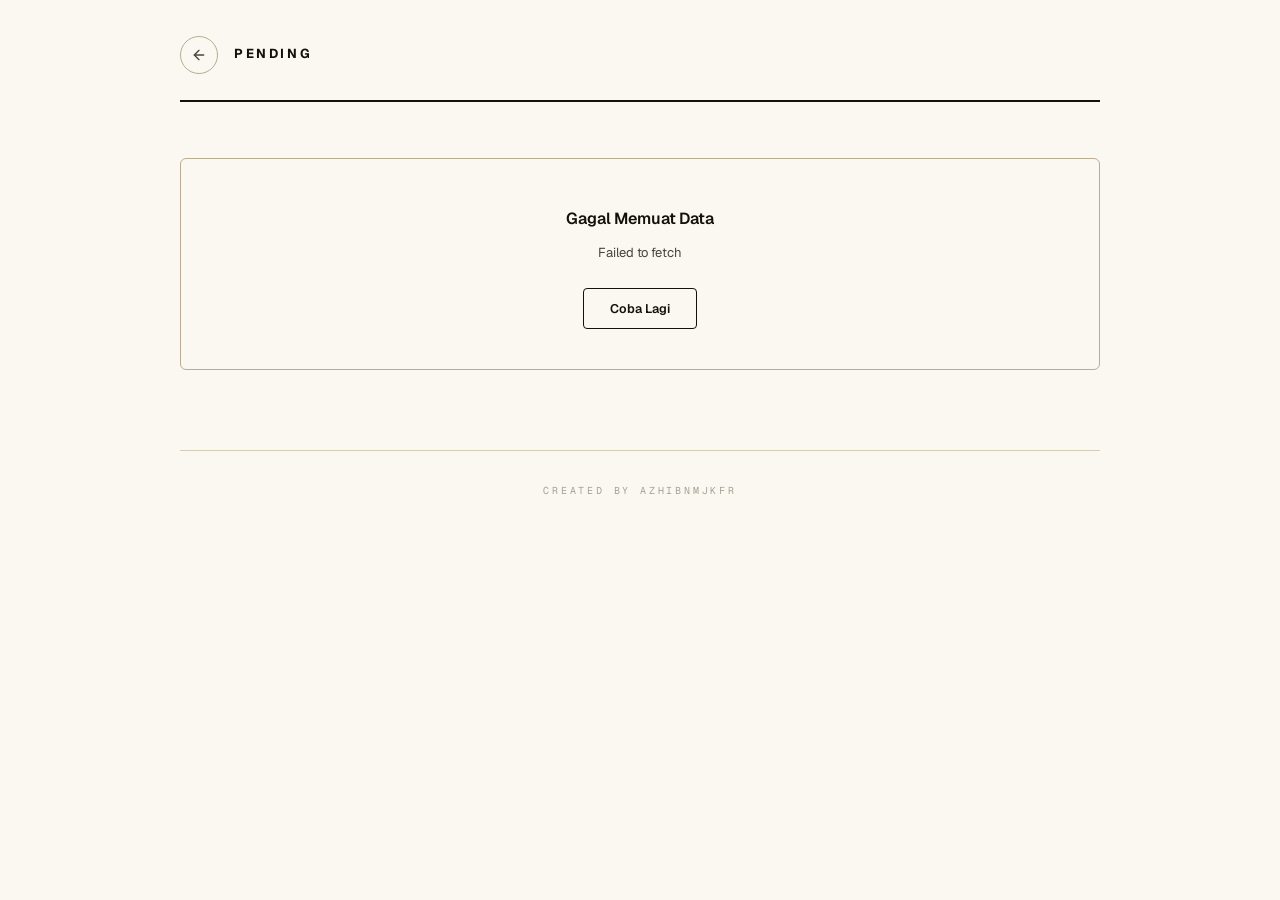
<file: salary/pending.html>
<!DOCTYPE html>
<html lang="id">
<head>
    <meta charset="UTF-8" />
    <meta name="viewport" content="width=device-width, initial-scale=1.0, maximum-scale=1.0, user-scalable=yes" />
    <meta name="theme-color" content="#FBF8F1" />
    <title>Pending — Rekap Mengajar SIAQ</title>

    <link rel="stylesheet" href="salary.css" />
</head>
<body>

    <div class="container">

        <!-- HEADER -->
        <div class="salary-header">
            <button class="btn-back" id="btnBack" aria-label="Kembali">
                <svg viewBox="0 0 24 24" fill="none" stroke="currentColor" stroke-width="2" stroke-linecap="round" stroke-linejoin="round">
                    <path d="M19 12H5"/>
                    <path d="m12 19-7-7 7-7"/>
                </svg>
            </button>
            <h1 class="salary-header-title" id="pageTitle">PENDING</h1>
            <button class="btn-print" id="btnPrint" aria-label="Cetak">
                <svg viewBox="0 0 24 24" fill="none" stroke="currentColor" stroke-width="2" stroke-linecap="round" stroke-linejoin="round">
                    <path d="M6 9V2h12v7"/>
                    <path d="M6 18H4a2 2 0 0 1-2-2v-5a2 2 0 0 1 2-2h16a2 2 0 0 1 2 2v5a2 2 0 0 1-2 2h-2"/>
                    <rect x="6" y="14" width="12" height="8"/>
                </svg>
            </button>
        </div>

        <!-- ERROR -->
        <div id="errorBox"></div>

        <!-- HOME -->
        <div id="viewHome">
            <div class="card-grid">
                <div class="salary-card" id="cardClasses">
                    <div class="salary-card-title">Classes</div>
                    <div class="salary-card-desc">Rekap pertemuan reguler</div>
                </div>
                <div class="salary-card" id="cardClub">
                    <div class="salary-card-title">Club</div>
                    <div class="salary-card-desc">Rekap kegiatan club</div>
                </div>
            </div>
        </div>

        <!-- TABLE -->
        <div id="viewTable" style="display:none;">
            <div class="table-header-bar">
                <div class="table-header-title">
                    <span id="tableTitle">Classes</span>
                    <span class="table-count" id="tableCount"></span>
                </div>
                <div class="total-badge" id="tableTotal">Rp0K</div>
            </div>

            <div class="table-wrap">
                <div class="table-scroll">
                    <table>
                        <thead>
                            <tr>
                                <th>Tanggal</th>
                                <th>Hari</th>
                                <th>Kelas</th>
                                <th style="text-align:right;width:32px;"></th>
                            </tr>
                        </thead>
                        <tbody id="tableBody">
                            <tr>
                                <td colspan="4" class="loading"><div class="spinner"></div>Memuat data …</td>
                            </tr>
                        </tbody>
                    </table>
                </div>
            </div>
        </div>

        <div class="footer-credit">created by Azhibnmjkfr</div>
    </div>

    <!-- MODAL -->
    <div class="modal-overlay" id="modalOverlay">
        <div class="modal-box">
            <button class="modal-close" id="modalClose" aria-label="Tutup">&#10005;</button>
            <div class="modal-title">Detail</div>
            <div>
                <div class="modal-item"><span class="modal-label">Tanggal</span><span class="modal-value" id="modalTanggal">-</span></div>
                <div class="modal-item"><span class="modal-label">Hari</span><span class="modal-value" id="modalHari">-</span></div>
                <div class="modal-item"><span class="modal-label">Kelas</span><span class="modal-value" id="modalKelas">-</span></div>
                <div class="modal-item"><span class="modal-label">JP</span><span class="modal-value" id="modalJp">-</span></div>
                <div class="modal-item"><span class="modal-label">Stat</span><span class="modal-value" id="modalStat">-</span></div>
                <div class="modal-item"><span class="modal-label">Amount</span><span class="modal-value" id="modalAmount">-</span></div>
                <div class="modal-item"><span class="modal-label">Total</span><span class="modal-value" id="modalTotal">-</span></div>
            </div>
        </div>
    </div>

    <div id="printArea"></div>

    <script src="salary.js"></script>
    <script src="../ui.js"></script>
</body>
</html>
</file>
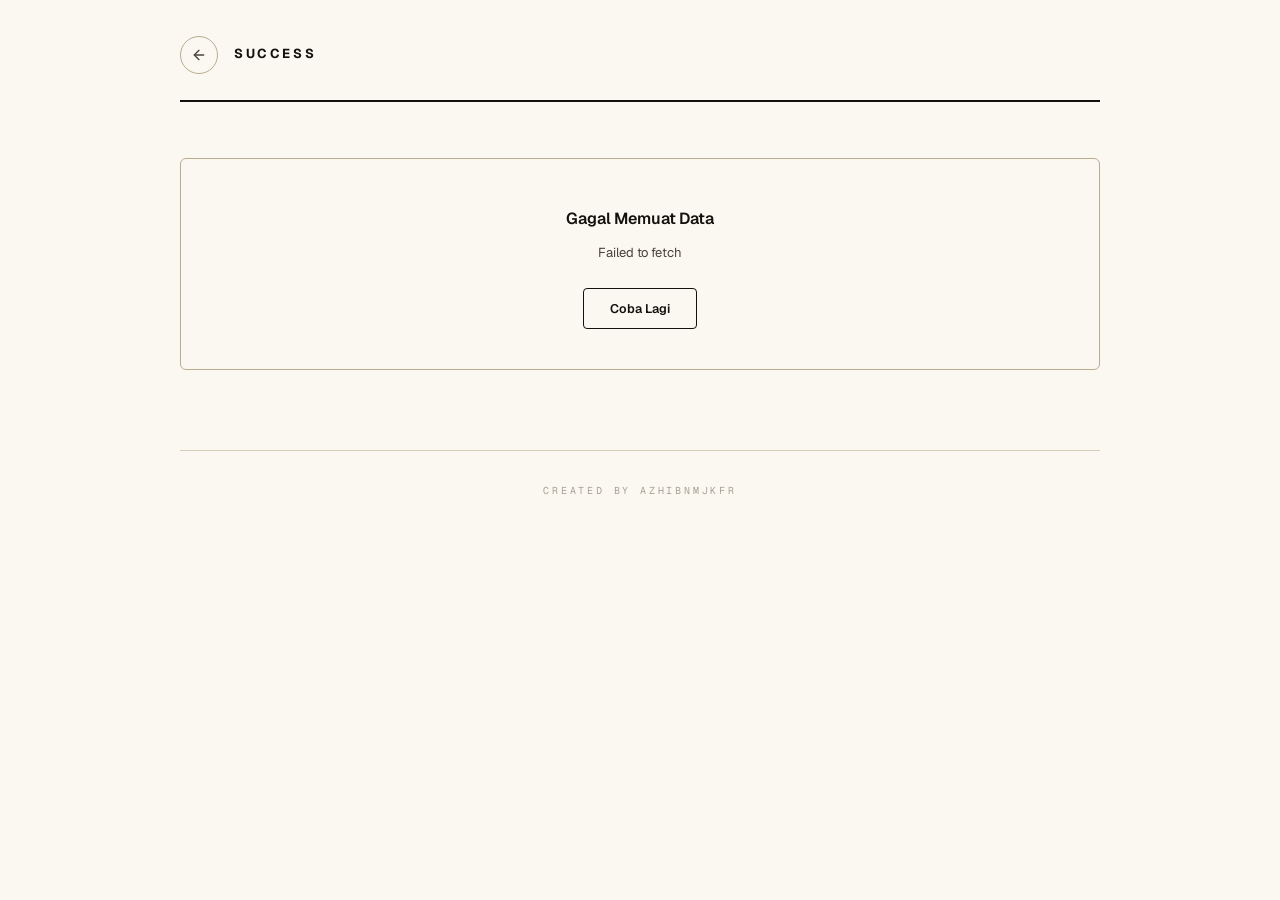
<file: salary/success.html>
<!DOCTYPE html>
<html lang="id">
<head>
    <meta charset="UTF-8" />
    <meta name="viewport" content="width=device-width, initial-scale=1.0, maximum-scale=1.0, user-scalable=yes" />
    <meta name="theme-color" content="#FBF8F1" />
    <title>Success — Rekap Mengajar SIAQ</title>

    <link rel="stylesheet" href="salary.css" />
</head>
<body>

    <div class="container">

        <!-- HEADER -->
        <div class="salary-header">
            <button class="btn-back" id="btnBack" aria-label="Kembali">
                <svg viewBox="0 0 24 24" fill="none" stroke="currentColor" stroke-width="2" stroke-linecap="round" stroke-linejoin="round">
                    <path d="M19 12H5"/>
                    <path d="m12 19-7-7 7-7"/>
                </svg>
            </button>
            <h1 class="salary-header-title" id="pageTitle">SUCCESS</h1>
            <button class="btn-print" id="btnPrint" aria-label="Cetak">
                <svg viewBox="0 0 24 24" fill="none" stroke="currentColor" stroke-width="2" stroke-linecap="round" stroke-linejoin="round">
                    <path d="M6 9V2h12v7"/>
                    <path d="M6 18H4a2 2 0 0 1-2-2v-5a2 2 0 0 1 2-2h16a2 2 0 0 1 2 2v5a2 2 0 0 1-2 2h-2"/>
                    <rect x="6" y="14" width="12" height="8"/>
                </svg>
            </button>
        </div>

        <!-- ERROR -->
        <div id="errorBox"></div>

        <!-- HOME -->
        <div id="viewHome">
            <div class="card-grid">
                <div class="salary-card" id="cardClasses">
                    <div class="salary-card-title">Classes</div>
                    <div class="salary-card-desc">Rekap pertemuan reguler</div>
                </div>
                <div class="salary-card" id="cardClub">
                    <div class="salary-card-title">Club</div>
                    <div class="salary-card-desc">Rekap kegiatan club</div>
                </div>
            </div>
        </div>

        <!-- TABLE -->
        <div id="viewTable" style="display:none;">
            <div class="table-header-bar">
                <div class="table-header-title">
                    <span id="tableTitle">Classes</span>
                    <span class="table-count" id="tableCount"></span>
                </div>
                <div class="total-badge" id="tableTotal">Rp0K</div>
            </div>

            <div class="table-wrap">
                <div class="table-scroll">
                    <table>
                        <thead>
                            <tr>
                                <th>Tanggal</th>
                                <th>Hari</th>
                                <th>Kelas</th>
                                <th style="text-align:right;width:32px;"></th>
                            </tr>
                        </thead>
                        <tbody id="tableBody">
                            <tr>
                                <td colspan="4" class="loading"><div class="spinner"></div>Memuat data …</td>
                            </tr>
                        </tbody>
                    </table>
                </div>
            </div>
        </div>

        <div class="footer-credit">created by Azhibnmjkfr</div>
    </div>

    <!-- MODAL -->
    <div class="modal-overlay" id="modalOverlay">
        <div class="modal-box">
            <button class="modal-close" id="modalClose" aria-label="Tutup">&#10005;</button>
            <div class="modal-title">Detail</div>
            <div>
                <div class="modal-item"><span class="modal-label">Tanggal</span><span class="modal-value" id="modalTanggal">-</span></div>
                <div class="modal-item"><span class="modal-label">Hari</span><span class="modal-value" id="modalHari">-</span></div>
                <div class="modal-item"><span class="modal-label">Kelas</span><span class="modal-value" id="modalKelas">-</span></div>
                <div class="modal-item"><span class="modal-label">JP</span><span class="modal-value" id="modalJp">-</span></div>
                <div class="modal-item"><span class="modal-label">Stat</span><span class="modal-value" id="modalStat">-</span></div>
                <div class="modal-item"><span class="modal-label">Amount</span><span class="modal-value" id="modalAmount">-</span></div>
                <div class="modal-item"><span class="modal-label">Total</span><span class="modal-value" id="modalTotal">-</span></div>
            </div>
        </div>
    </div>

    <div id="printArea"></div>

    <script src="salary.js"></script>
    <script src="../ui.js"></script>
</body>
</html>
</file>
<file: salary/salary.css>
@import url('../fonts.css');

:root {
    --paper: #FBF8F1;
    --paper-2: #F4EFE3;
    --ink: #14110D;
    --ink-2: #4A443B;
    --ink-3: #7A7266;
    --ink-4: #A8A092;
    --rule: #D6CDB8;
    --rule-strong: #B8AC92;
    --maroon: #6B2828;
    --maroon-soft: rgba(107, 40, 40, 0.07);
    --brass: #A87B3E;
    --brass-soft: rgba(168, 123, 62, 0.10);
    --success: #256B47;
    --success-soft: rgba(37, 107, 71, 0.08);
    --pending: #9F6918;
    --pending-soft: rgba(159, 105, 24, 0.08);
    --danger: #9C2626;
    --danger-soft: rgba(156, 38, 38, 0.08);
    --r-sm: 4px;
    --r-md: 6px;
    --ease: cubic-bezier(0.22, 1, 0.36, 1);
    --shadow-1: 0 1px 2px rgba(20, 17, 13, 0.05);
    --shadow-2: 0 8px 32px -12px rgba(20, 17, 13, 0.12);
}

* { margin: 0; padding: 0; box-sizing: border-box; }
html { scroll-behavior: smooth; }

body {
    font-family: 'Geist', -apple-system, system-ui, sans-serif;
    background: var(--paper);
    color: var(--ink);
    min-height: 100vh;
    display: flex;
    flex-direction: column;
    align-items: center;
    -webkit-font-smoothing: antialiased;
    font-variant-numeric: tabular-nums;
    letter-spacing: -0.008em;
    line-height: 1.5;
    overflow-x: hidden;
}

::selection { background: var(--maroon); color: var(--paper); }

.container { max-width: 960px; width: 100%; padding: 0 32px 80px; }

/* HEADER */
.salary-header {
    padding: 26px 0 22px;
    border-bottom: 2px solid var(--ink);
    margin-bottom: 48px;
    display: flex;
    align-items: flex-start;
    gap: 16px;
}
.btn-back {
    width: 38px; height: 38px;
    border-radius: 50%;
    border: 1px solid var(--rule-strong);
    background: transparent;
    color: var(--ink-2);
    display: flex;
    align-items: center;
    justify-content: center;
    cursor: pointer;
    flex-shrink: 0;
    margin-top: 4px;
    transition: background 0.3s, color 0.3s, border-color 0.3s, transform 0.3s var(--ease);
}
.btn-back:hover {
    background: var(--maroon);
    border-color: var(--maroon);
    color: var(--paper);
    transform: translateX(-2px);
}
.btn-back svg { width: 16px; height: 16px; }

.salary-header-title {
    font-size: 13px;
    font-weight: 700;
    letter-spacing: 0.2em;
    text-transform: uppercase;
    flex: 1;
    padding-top: 12px;
}

.btn-print {
    width: 38px; height: 38px;
    border-radius: 50%;
    border: 1px solid var(--rule-strong);
    background: transparent;
    color: var(--ink-2);
    display: none;
    align-items: center;
    justify-content: center;
    cursor: pointer;
    flex-shrink: 0;
    margin-top: 4px;
    transition: background 0.3s, color 0.3s, border-color 0.3s, transform 0.3s var(--ease);
}
.btn-print.visible { display: flex; }
.btn-print:hover {
    background: var(--maroon);
    border-color: var(--maroon);
    color: var(--paper);
}
.btn-print svg { width: 16px; height: 16px; }

/* VIEW */
.view-fade-in { animation: viewFadeIn 0.5s var(--ease) both; }
@keyframes viewFadeIn {
    from { opacity: 0; transform: translateY(10px); }
    to   { opacity: 1; transform: translateY(0); }
}

/* HOME */
.card-grid { display: block; border-top: 2px solid var(--ink); }
.salary-card {
    position: relative;
    padding: 40px 48px 40px 0;
    cursor: pointer;
    display: grid;
    grid-template-columns: auto 1fr auto;
    align-items: center;
    gap: 28px;
    border-bottom: 1px solid var(--rule);
    transition: background 0.35s var(--ease);
}
.salary-card::before {
    content: '01';
    font-family: 'Geist Pixel Square', monospace;
    font-size: 11px;
    color: var(--ink-4);
    letter-spacing: 0.08em;
    width: 32px;
    flex-shrink: 0;
    transition: color 0.3s;
}
.salary-card:last-child::before { content: '02'; }
.salary-card::after {
    content: '→';
    font-family: 'Geist Mono', monospace;
    font-size: 20px;
    color: var(--ink-4);
    transition: transform 0.35s var(--ease), color 0.3s;
    flex-shrink: 0;
}
.salary-card:hover { background: var(--maroon-soft); }
.salary-card:hover::before { color: var(--maroon); }
.salary-card:hover::after { color: var(--maroon); transform: translateX(6px); }

.salary-card-title {
    font-size: 28px;
    font-weight: 600;
    letter-spacing: -0.03em;
    line-height: 1.1;
    transition: color 0.3s;
}
.salary-card:hover .salary-card-title { color: var(--maroon); }
.salary-card-desc {
    font-family: 'Geist Mono', monospace;
    font-size: 11.5px;
    color: var(--ink-3);
    grid-column: 2;
    margin-top: 4px;
    letter-spacing: 0.04em;
}

/* TABLE HEADER */
.table-header-bar {
    display: flex;
    align-items: baseline;
    justify-content: space-between;
    gap: 16px;
    flex-wrap: wrap;
    margin-bottom: 24px;
    padding-bottom: 20px;
    border-bottom: 2px solid var(--ink);
}
.table-header-title {
    font-size: 24px;
    font-weight: 600;
    letter-spacing: -0.03em;
    display: flex;
    align-items: baseline;
    gap: 14px;
}
.table-count {
    font-family: 'Geist Mono', monospace;
    font-size: 10px;
    font-weight: 600;
    color: var(--ink-3);
    text-transform: uppercase;
    letter-spacing: 0.16em;
}
.table-count::before { content: '· '; color: var(--brass); }

.total-badge {
    font-family: 'Geist Mono', monospace;
    font-size: 26px;
    font-weight: 600;
    letter-spacing: -0.03em;
    display: inline-flex;
    align-items: baseline;
    gap: 8px;
}
.total-badge::before {
    content: 'TOTAL';
    font-size: 10px;
    font-weight: 600;
    color: var(--ink-3);
    letter-spacing: 0.2em;
    text-transform: uppercase;
}

/* TABLE */
.table-wrap { border: none; background: transparent; box-shadow: none; }
.table-scroll { overflow-x: auto; -webkit-overflow-scrolling: touch; margin: 0 -8px; padding: 0 8px; }
table { width: 100%; border-collapse: collapse; font-size: 14px; min-width: 100%; }
th {
    padding: 18px 12px 12px;
    text-align: left;
    font-family: 'Geist Mono', monospace;
    font-weight: 600;
    font-size: 9.5px;
    text-transform: uppercase;
    letter-spacing: 0.2em;
    color: var(--ink-3);
    white-space: nowrap;
    border-bottom: 2px solid var(--ink);
}
td { padding: 22px 12px; border-bottom: 1px solid var(--rule); vertical-align: middle; }
tr:last-child td { border-bottom: none; }

tbody tr td:first-child,
tbody tr td:first-child strong {
    font-family: 'Geist Mono', monospace;
    font-weight: 600;
    font-size: 13.5px;
}
tbody tr td:nth-child(2) {
    font-size: 11px;
    font-weight: 600;
    letter-spacing: 0.14em;
    text-transform: uppercase;
    color: var(--ink-3);
}

.tag {
    display: inline-flex;
    align-items: center;
    padding: 3px 10px;
    border-radius: 3px;
    font-size: 11px;
    font-weight: 600;
    border: 1px solid var(--rule-strong);
    letter-spacing: 0.06em;
    font-family: 'Geist Mono', monospace;
}
.tag-grade {
    background: var(--brass-soft);
    color: var(--brass);
    border-color: rgba(168, 123, 62, 0.40);
}

.row-clickable {
    cursor: pointer;
    transition: background 0.25s var(--ease);
    position: relative;
}
.row-clickable::before {
    content: '';
    position: absolute;
    left: 0; top: 0; bottom: 0;
    width: 2px;
    background: var(--maroon);
    transform: scaleY(0);
    transform-origin: top;
    transition: transform 0.35s var(--ease);
}
.row-clickable:hover { background: var(--maroon-soft); }
.row-clickable:hover::before { transform: scaleY(1); }
.row-clickable .arrow-cell {
    text-align: right;
    color: var(--ink-4);
    transition: color 0.25s, transform 0.25s var(--ease);
    width: 32px;
}
.row-clickable:hover .arrow-cell { color: var(--maroon); transform: translateX(4px); }
.row-clickable .arrow-cell svg { width: 16px; height: 16px; }

/* STAT BADGE */
.stat-badge {
    display: inline-flex;
    align-items: center;
    padding: 3px 10px;
    border-radius: 3px;
    font-size: 11px;
    font-weight: 600;
    font-family: 'Geist Mono', monospace;
}
.stat-badge.success { background: var(--success-soft); color: var(--success); border: 1px solid rgba(37, 107, 71, 0.35); }
.stat-badge.pending { background: var(--pending-soft); color: var(--pending); border: 1px solid rgba(159, 105, 24, 0.35); }
.stat-badge.neutral { color: var(--ink-3); border: 1px solid var(--rule-strong); }

/* MODAL */
.modal-overlay {
    position: fixed; inset: 0;
    background: rgba(20, 17, 13, 0.5);
    backdrop-filter: blur(8px);
    -webkit-backdrop-filter: blur(8px);
    z-index: 2000;
    display: flex;
    align-items: center;
    justify-content: center;
    padding: 24px;
    opacity: 0;
    visibility: hidden;
    transition: opacity 0.35s var(--ease), visibility 0.35s;
}
.modal-overlay.open { opacity: 1; visibility: visible; }
.modal-box {
    background: var(--paper);
    border: 1px solid var(--rule-strong);
    border-radius: var(--r-md);
    max-width: 460px;
    width: 100%;
    padding: 36px 32px 28px;
    box-shadow: var(--shadow-2);
    transform: translateY(20px);
    opacity: 0;
    transition: transform 0.5s var(--ease), opacity 0.35s var(--ease);
    position: relative;
    max-height: 90vh;
    overflow-y: auto;
}
.modal-overlay.open .modal-box { transform: translateY(0); opacity: 1; }
.modal-close {
    position: absolute;
    top: 16px; right: 16px;
    background: transparent;
    border: none;
    cursor: pointer;
    color: var(--ink-3);
    font-size: 18px;
    width: 32px; height: 32px;
    display: flex;
    align-items: center;
    justify-content: center;
    border-radius: 50%;
    transition: color 0.2s, transform 0.3s var(--ease);
}
.modal-close:hover { color: var(--maroon); transform: rotate(90deg); }
.modal-title { font-size: 17px; font-weight: 600; margin-bottom: 24px; padding-right: 36px; }

.modal-item {
    display: flex;
    justify-content: space-between;
    align-items: baseline;
    gap: 16px;
    padding: 14px 0;
    border-bottom: 1px dashed var(--rule);
}
.modal-item:last-child { border-bottom: none; }
.modal-item .modal-label {
    font-family: 'Geist Mono', monospace;
    font-size: 10px;
    font-weight: 600;
    color: var(--ink-3);
    text-transform: uppercase;
    letter-spacing: 0.16em;
}
.modal-item .modal-value {
    font-size: 14.5px;
    font-weight: 500;
    text-align: right;
    flex: 1;
    font-family: 'Geist Mono', monospace;
}

/* ERROR */
#errorBox { display: none; }
.error-card {
    background: var(--paper);
    border: 1px solid var(--rule-strong);
    border-radius: var(--r-md);
    padding: 48px 28px 40px;
    text-align: center;
}
.error-title { font-size: 16px; font-weight: 600; margin-bottom: 10px; }
.error-desc { font-size: 13px; color: var(--ink-2); line-height: 1.8; margin-bottom: 24px; }
.error-retry {
    display: inline-flex;
    align-items: center;
    padding: 11px 26px;
    border: 1px solid var(--ink);
    border-radius: var(--r-sm);
    background: transparent;
    color: var(--ink);
    font-family: inherit;
    font-size: 12.5px;
    font-weight: 600;
    cursor: pointer;
    transition: background 0.25s, color 0.25s;
}
.error-retry:hover { background: var(--maroon); border-color: var(--maroon); color: var(--paper); }

/* FOOTER */
.footer-credit {
    text-align: center;
    margin-top: 80px;
    padding-top: 32px;
    border-top: 1px solid var(--rule);
    font-family: 'Geist Mono', monospace;
    font-size: 10px;
    color: var(--ink-4);
    letter-spacing: 0.28em;
    text-transform: uppercase;
}

/* PRINT */
#printArea { display: none; }
@media print {
    @page { size: A4 portrait; margin: 18mm 16mm; }
    body { background: #fff !important; display: block; color: #000; }
    .salary-header,
    .container > #viewHome,
    .container > #viewTable,
    .container > #errorBox,
    .modal-overlay,
    .footer-credit { display: none !important; }
    .container { max-width: none; padding: 0; width: 100%; }
    #printArea { display: block !important; }
    #printArea .print-title { font-size: 20px; font-weight: 700; margin-bottom: 2px; }
    #printArea .print-subtitle { font-size: 12px; color: #333; margin-bottom: 2px; }
    #printArea .print-meta { font-family: 'Geist Mono', monospace; font-size: 10.5px; color: #555; margin-bottom: 16px; }
    #printArea .print-divider { height: 1px; background: #000; margin: 10px 0 16px; }
    #printArea table { width: 100%; border-collapse: collapse; font-size: 10.5pt; min-width: 0; }
    #printArea thead th {
        background: #f0f0f0 !important;
        color: #000;
        font-size: 9pt;
        font-weight: 700;
        text-transform: uppercase;
        letter-spacing: 0.05em;
        padding: 8px 10px;
        border: 1px solid #000;
        text-align: left;
    }
    #printArea tbody td {
        padding: 7px 10px;
        border: 1px solid #999;
        color: #000;
        font-size: 10pt;
        font-family: 'Geist Mono', monospace;
    }
    #printArea tbody td:first-child,
    #printArea tbody td:nth-child(2),
    #printArea tbody td:nth-child(3) { font-family: 'Geist', sans-serif; }
    #printArea .print-summary {
        margin-top: 16px;
        display: flex;
        justify-content: space-between;
        align-items: center;
        font-size: 11pt;
        border-top: 2px solid #000;
        padding-top: 12px;
    }
    #printArea .print-summary-value { font-family: 'Geist Mono', monospace; font-weight: 700; font-size: 13pt; }
    * { -webkit-print-color-adjust: exact; print-color-adjust: exact; }
}

/* MOBILE */
@media (max-width: 640px) {
    .container { padding: 0 20px 48px; }
    .salary-header { padding: 20px 0 18px; margin-bottom: 32px; }
    .salary-header-title { font-size: 11.5px; letter-spacing: 0.18em; }
    .btn-back, .btn-print { width: 36px; height: 36px; margin-top: 2px; }

    .salary-card { padding: 32px 32px 32px 0; gap: 20px; }
    .salary-card::before { width: 26px; font-size: 10px; }
    .salary-card-title { font-size: 22px; }
    .salary-card-desc { font-size: 10.5px; }

    .table-header-bar { margin-bottom: 20px; padding-bottom: 16px; }
    .table-header-title { font-size: 20px; }
    .total-badge { font-size: 20px; }
    .total-badge::before { font-size: 9px; }

    thead { display: none; }
    table { font-size: 13px; }
    tbody tr {
        display: grid;
        grid-template-columns: 1fr auto;
        grid-template-areas: "date arrow" "detail arrow";
        padding: 16px 0;
        border-bottom: 1px solid var(--rule);
        gap: 6px 12px;
        align-items: center;
    }
    tbody tr:last-child { border-bottom: none; }
    tbody tr td { padding: 0; border: none; }
    tbody tr td:first-child { grid-area: date; font-size: 13px; }
    tbody tr td:nth-child(2),
    tbody tr td:nth-child(3),
    tbody tr td:nth-child(4) {
        grid-area: detail;
        display: inline;
        font-size: 11px;
        letter-spacing: 0.12em;
        color: var(--ink-3);
    }
    tbody tr td:nth-child(2)::after,
    tbody tr td:nth-child(3)::after {
        content: ' · ';
        color: var(--ink-4);
        margin: 0 2px;
    }
    tbody tr td:nth-child(3),
    tbody tr td:nth-child(4) { margin-left: 6px; letter-spacing: 0.04em; }
    tbody tr td.arrow-cell,
    tbody tr td:last-child {
        grid-area: arrow;
        text-align: right;
        color: var(--ink-4);
    }
    .tag { font-size: 10.5px; padding: 2px 8px; }

    .modal-overlay { align-items: flex-end; padding: 0; }
    .modal-box {
        max-width: 100%;
        border-radius: 16px 16px 0 0;
        padding: 28px 20px calc(32px + env(safe-area-inset-bottom));
        transform: translateY(100%);
        max-height: 88vh;
    }
    .modal-overlay.open .modal-box { transform: translateY(0); }
    .modal-title { font-size: 16px; }

    .footer-credit { margin-top: 60px; font-size: 9.5px; }
}

@media (max-width: 420px) {
    .container { padding: 0 16px 40px; }
    .salary-card { padding: 24px 26px 24px 0; gap: 16px; }
    .salary-card-title { font-size: 20px; }
    .salary-card-desc { display: none; }
    .table-header-title { font-size: 18px; }
    .total-badge { font-size: 18px; }
}

@media (min-width: 1024px) {
    .container { max-width: 1000px; padding: 0 40px 100px; }
    .salary-header { padding: 32px 0 26px; margin-bottom: 56px; }
    .salary-card { padding: 52px 56px 52px 0; }
    .salary-card-title { font-size: 32px; }
    .table-header-title { font-size: 28px; }
    .total-badge { font-size: 30px; }
    td { padding: 24px 14px; }
}

@media (prefers-reduced-motion: reduce) {
    *, *::before, *::after {
        animation-duration: 0.01ms !important;
        transition-duration: 0.01ms !important;
    }
}
</file>
